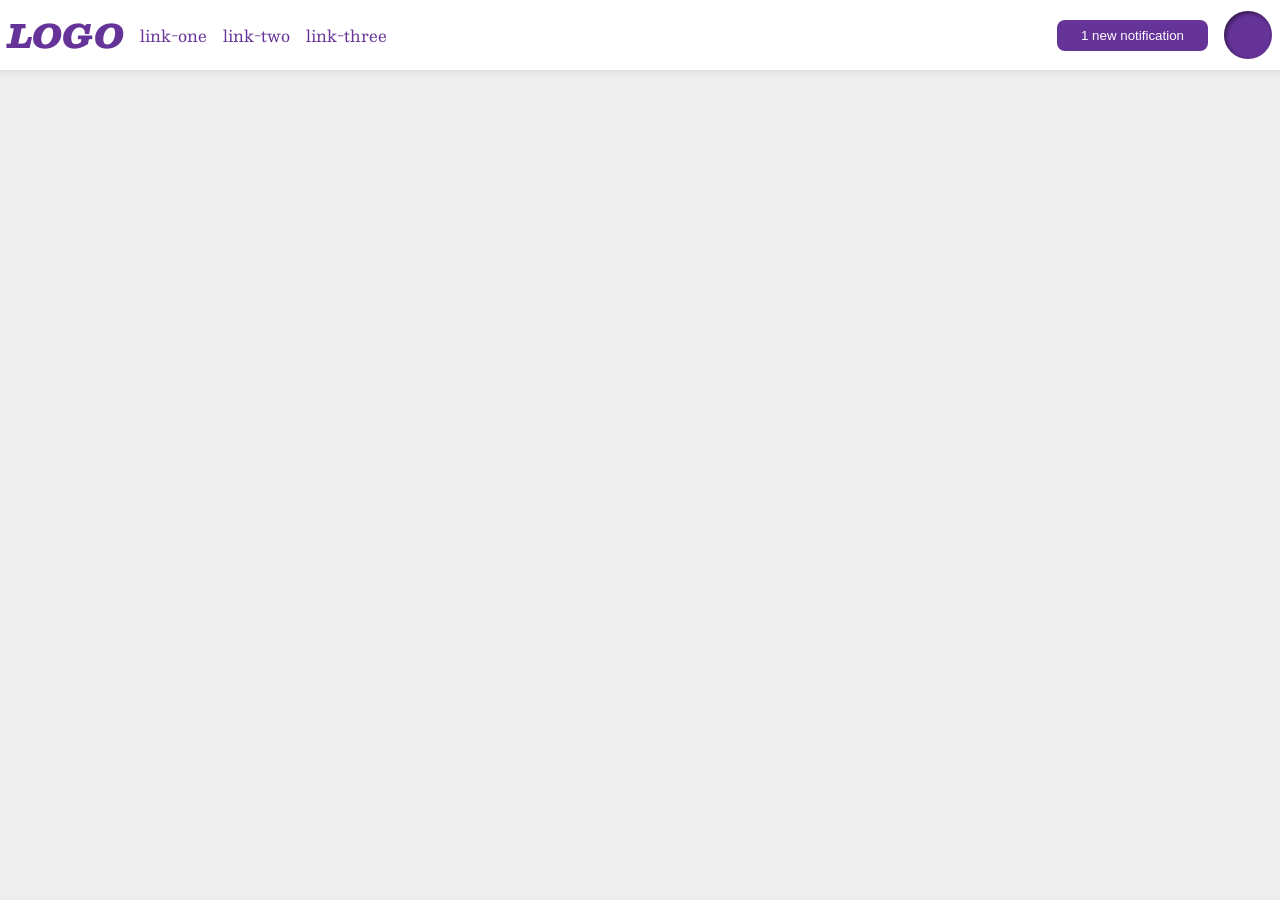
<file: foundations/flex/03-flex-header-2/index.html>
<!DOCTYPE html>
<html lang="en">
  <head>
    <meta charset="UTF-8">
    <meta http-equiv="X-UA-Compatible" content="IE=edge">
    <meta name="viewport" content="width=device-width, initial-scale=1.0">
    <title>Flex Header 2</title>
    <link rel="stylesheet" href="style.css">
  </head>
  <body>
    <div class="header">
      <div class="left-items">
        <div class="logo">
          LOGO
        </div>
        <ul class="links">
          <li><a href="https://google.com">link-one</a></li>
          <li><a href="https://google.com">link-two</a></li>
          <li><a href="https://google.com">link-three</a></li>
        </ul>
      </div>
      <div class="right-items">
        <button class="notifications">
          1 new notification
        </button>
        <div class="profile-image"></div>
      </div>
    </div>
  </body>
</html>
</file>
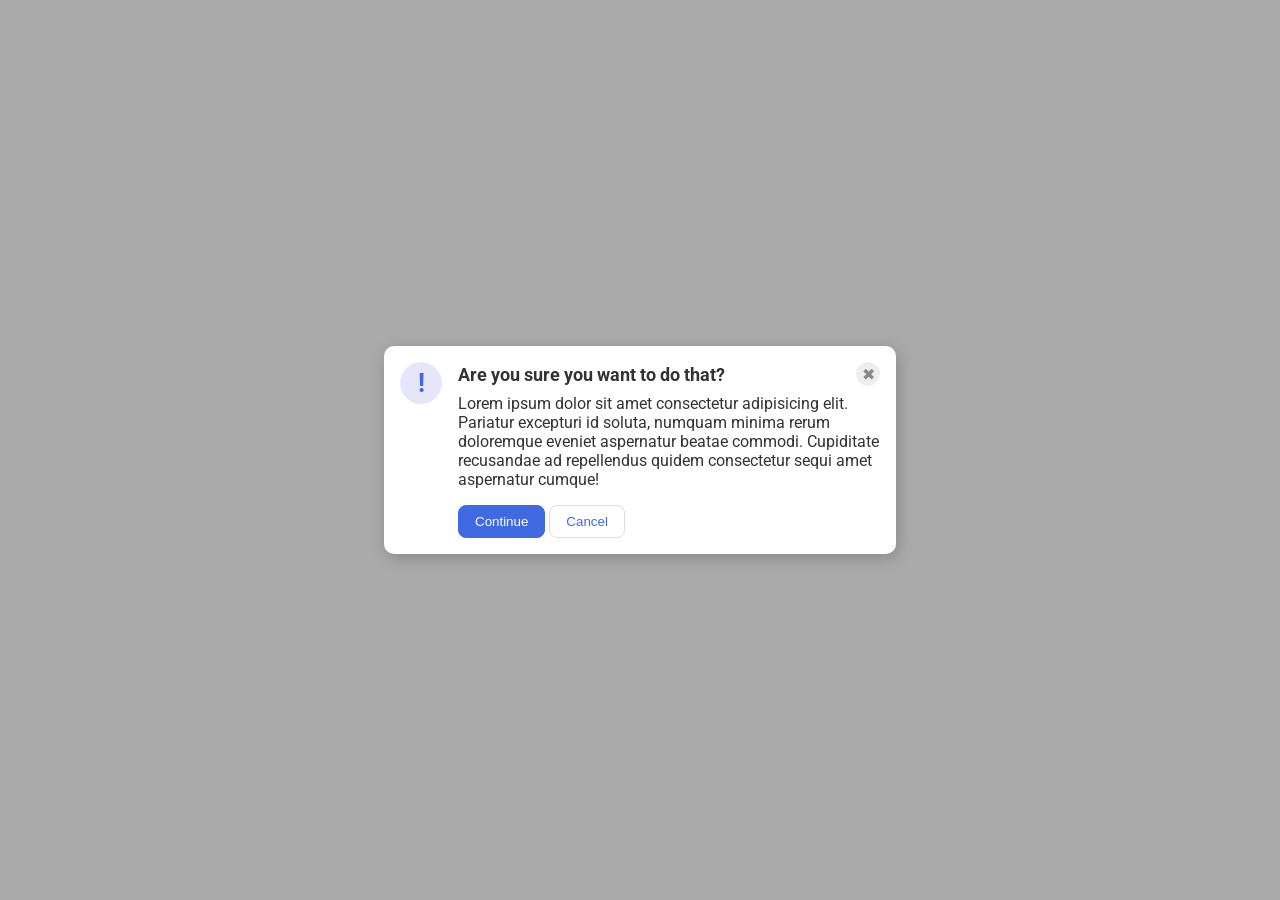
<file: foundations/flex/05-flex-modal/index.html>
<!DOCTYPE html>
<html lang="en">
  <head>
    <meta charset="UTF-8">
    <meta http-equiv="X-UA-Compatible" content="IE=edge">
    <meta name="viewport" content="width=device-width, initial-scale=1.0">
    <link rel="stylesheet" href="style.css">
    <title>Modal</title>
  </head>
  <body>
    <div class="modal">
      <div class="icon">!</div>
      <div class="container">
        <div class="header">
          Are you sure you want to do that?
          <button class="close-button">✖</button>
        </div>
        <div class="text">Lorem ipsum dolor sit amet consectetur adipisicing elit. Pariatur excepturi id soluta, numquam minima rerum doloremque eveniet aspernatur beatae commodi. Cupiditate recusandae ad repellendus quidem consectetur sequi amet aspernatur cumque!</div>
        <button class="continue">Continue</button>
        <button class="cancel">Cancel</button>
      </div>
    </div>
  </body>
</html>
</file>
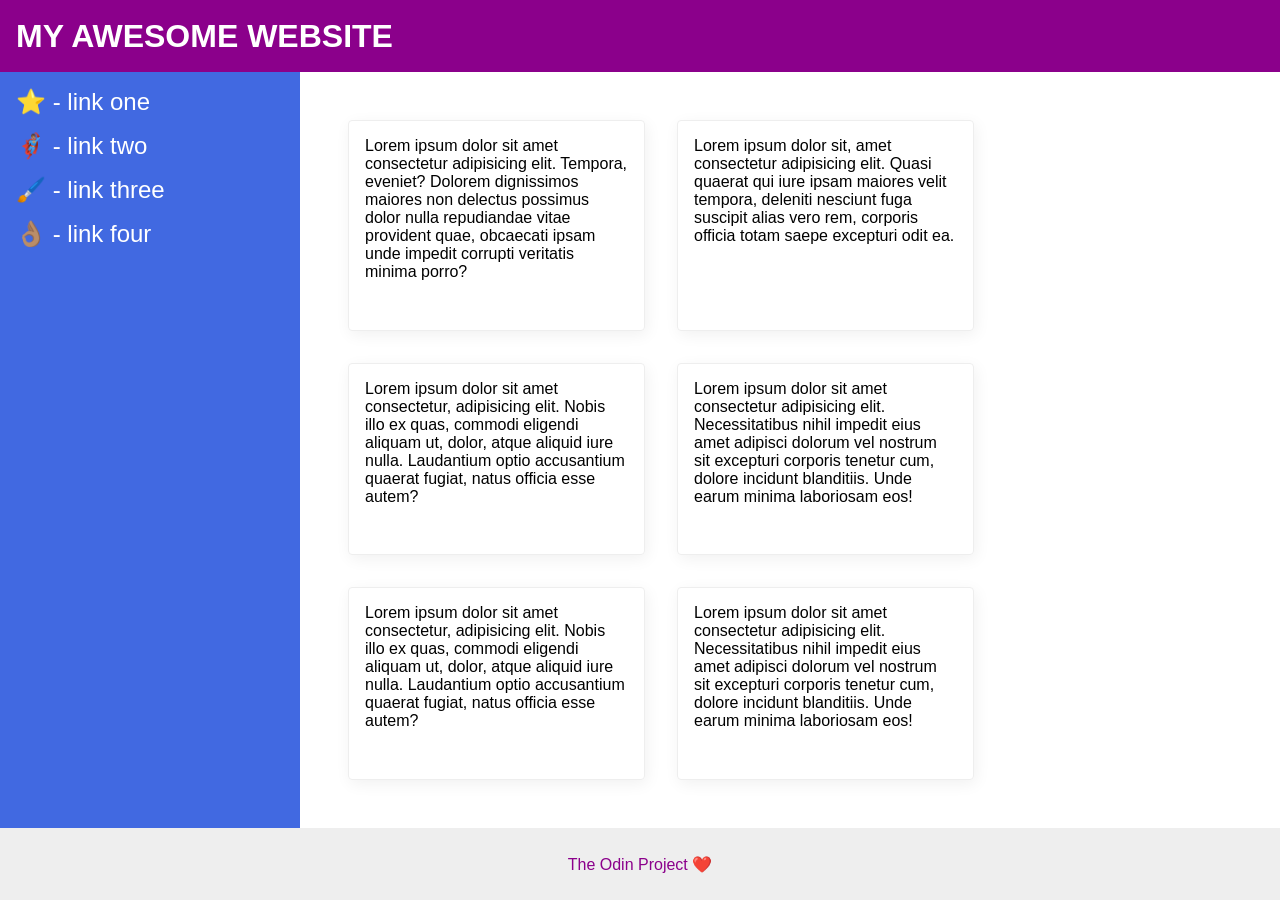
<file: foundations/flex/07-flex-layout-2/index.html>
<!DOCTYPE html>
<html lang="en">
  <head>
    <meta charset="UTF-8">
    <meta http-equiv="X-UA-Compatible" content="IE=edge">
    <meta name="viewport" content="width=device-width, initial-scale=1.0">
    <title>The Holy Grail</title>
    <link rel="stylesheet" href="style.css">
  </head>
  <body>
    <div class="header">MY AWESOME WEBSITE</div>
    
    <div class="content">
      <div class="sidebar">
        <ul>
          <li><a href="#">⭐ - link one</a></li>
          <li><a href="#">🦸🏽‍♂️ - link two</a></li>
          <li><a href="#">🖌️ - link three</a></li>
          <li><a href="#">👌🏽 - link four</a></li>
        </ul>
      </div>

      <div class="card-container">
        <div class="card">Lorem ipsum dolor sit amet consectetur adipisicing elit. Tempora, eveniet? Dolorem dignissimos maiores non delectus possimus dolor nulla repudiandae vitae provident quae, obcaecati ipsam unde impedit corrupti veritatis minima porro?</div>
        <div class="card">Lorem ipsum dolor sit, amet consectetur adipisicing elit. Quasi quaerat qui iure ipsam maiores velit tempora, deleniti nesciunt fuga suscipit alias vero rem, corporis officia totam saepe excepturi odit ea.</div>
        <div class="card">Lorem ipsum dolor sit amet consectetur, adipisicing elit. Nobis illo ex quas, commodi eligendi aliquam ut, dolor, atque aliquid iure nulla. Laudantium optio accusantium quaerat fugiat, natus officia esse autem?</div>
        <div class="card">Lorem ipsum dolor sit amet consectetur adipisicing elit. Necessitatibus nihil impedit eius amet adipisci dolorum vel nostrum sit excepturi corporis tenetur cum, dolore incidunt blanditiis. Unde earum minima laboriosam eos!</div>
        <div class="card">Lorem ipsum dolor sit amet consectetur, adipisicing elit. Nobis illo ex quas, commodi eligendi aliquam ut, dolor, atque aliquid iure nulla. Laudantium optio accusantium quaerat fugiat, natus officia esse autem?</div>
        <div class="card">Lorem ipsum dolor sit amet consectetur adipisicing elit. Necessitatibus nihil impedit eius amet adipisci dolorum vel nostrum sit excepturi corporis tenetur cum, dolore incidunt blanditiis. Unde earum minima laboriosam eos!</div>
        </div>
      </div>

    <div class="footer">The Odin Project ❤️</div>
  </body>
</html>
</file>
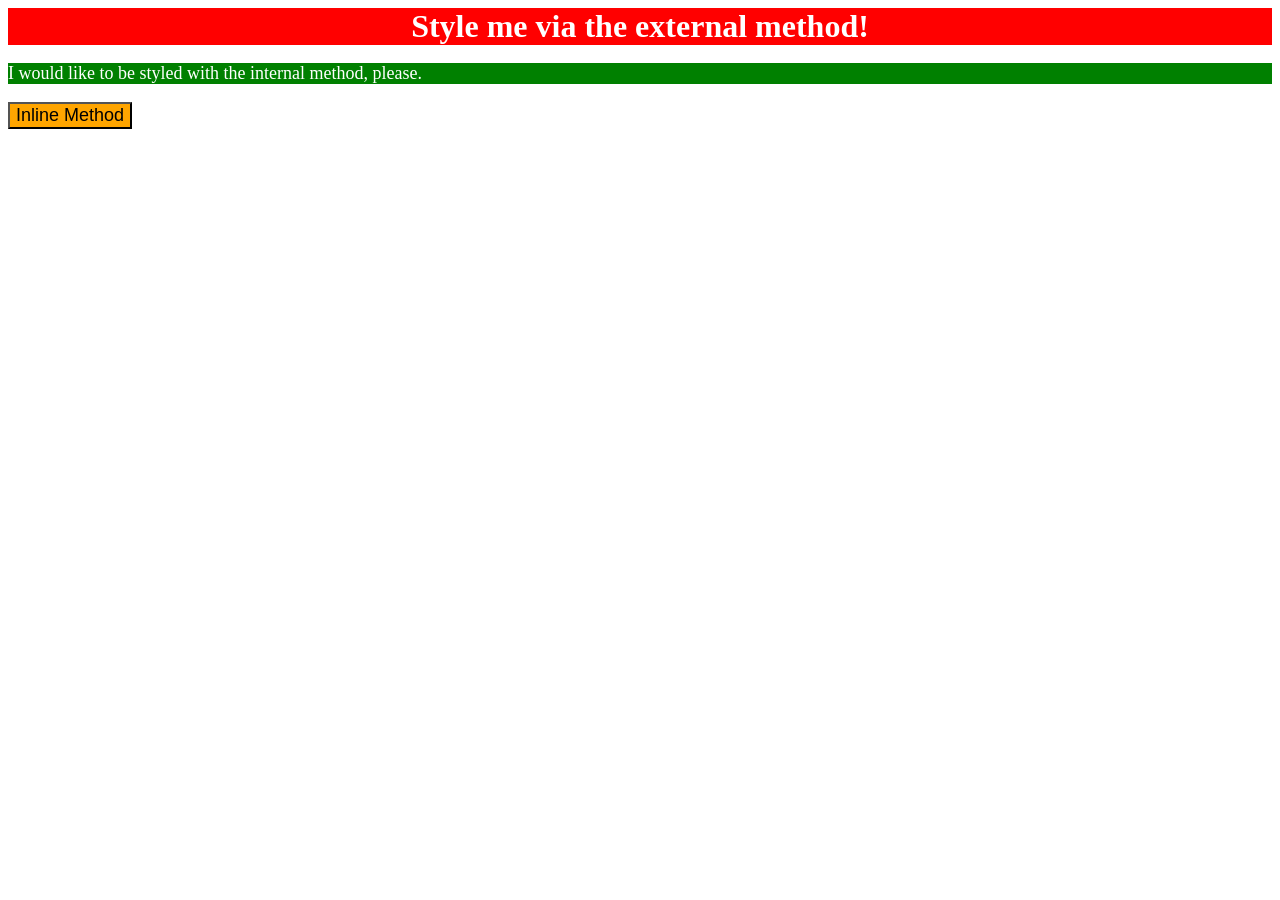
<file: foundations/intro-to-css/01-css-methods/index.html>
<!DOCTYPE html>

<html lang="en">

  <head>
    <link rel="stylesheet" href="./styles.css">
    <meta charset="UTF-8">
    <meta http-equiv="X-UA-Compatible" content="IE=edge">
    <meta name="viewport" content="width=device-width, initial-scale=1.0">
    <style>
      p
      {
        background-color: green;
        color: white;
        font-size: 18px;
      }
    </style>
    <title>Methods for Adding CSS</title>
  </head>

  <body>

    <div>Style me via the external method!</div>
    <p>I would like to be styled with the internal method, please.</p>
    <button style="background-color: orange; font-size: 18px;">Inline Method</button>

  </body>

</html>
</file>
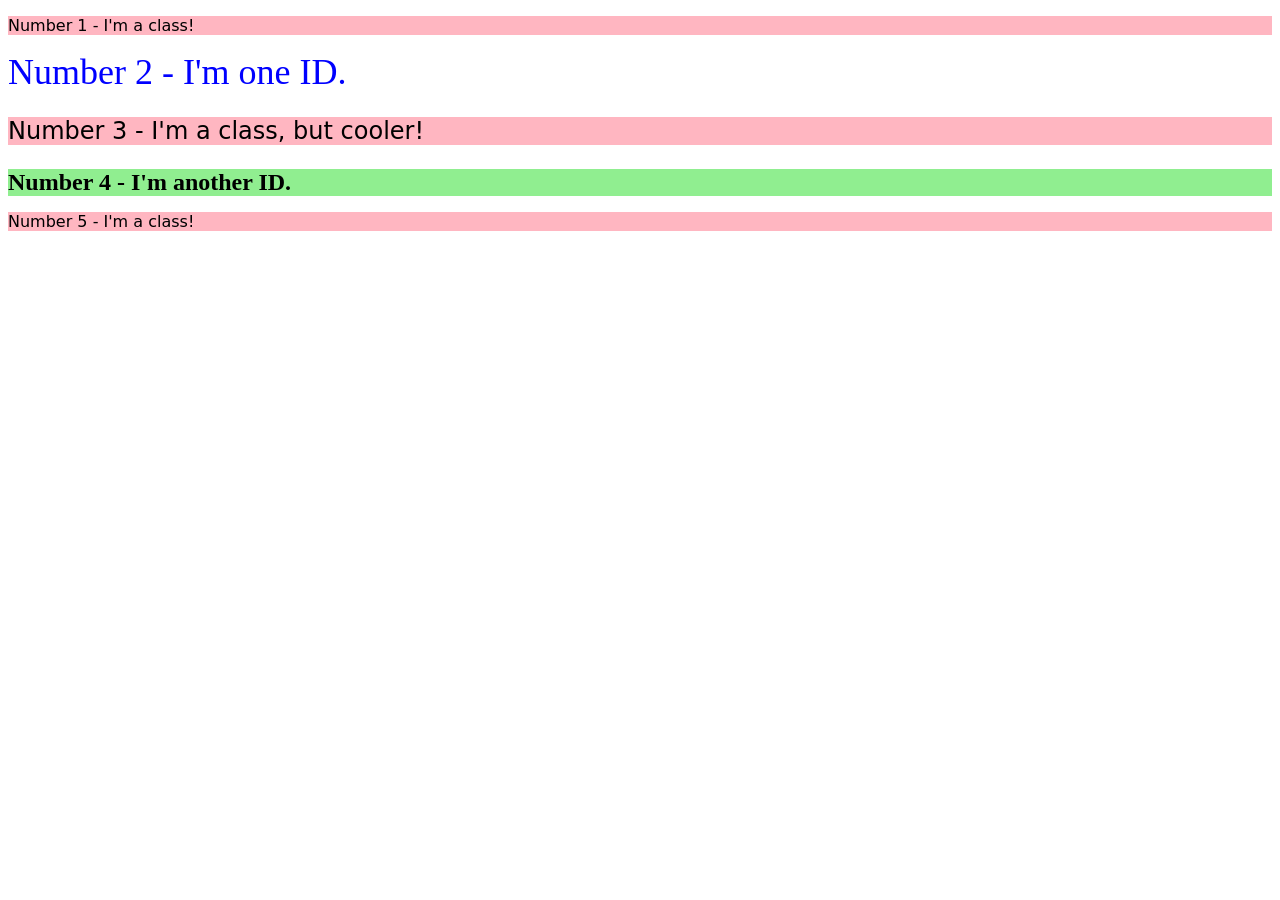
<file: foundations/intro-to-css/02-class-id-selectors/index.html>
<!DOCTYPE html>

<html lang="en">

  <head>
    
    <meta charset="UTF-8">
    <meta http-equiv="X-UA-Compatible" content="IE=edge">
    <meta name="viewport" content="width=device-width, initial-scale=1.0">
    <title>Class and ID Selectors</title>
    <link rel="stylesheet" href="style.css">

  </head>

  <body>

    <p class="odd">Number 1 - I'm a class!</p>
    <div id="second">Number 2 - I'm one ID.</div>
    <p class="odd font-size-24">Number 3 - I'm a class, but cooler!</p>
    <div class="font-size-24" id="fourth">Number 4 - I'm another ID.</div>
    <p class="odd">Number 5 - I'm a class!</p>

  </body>

</html>
</file>
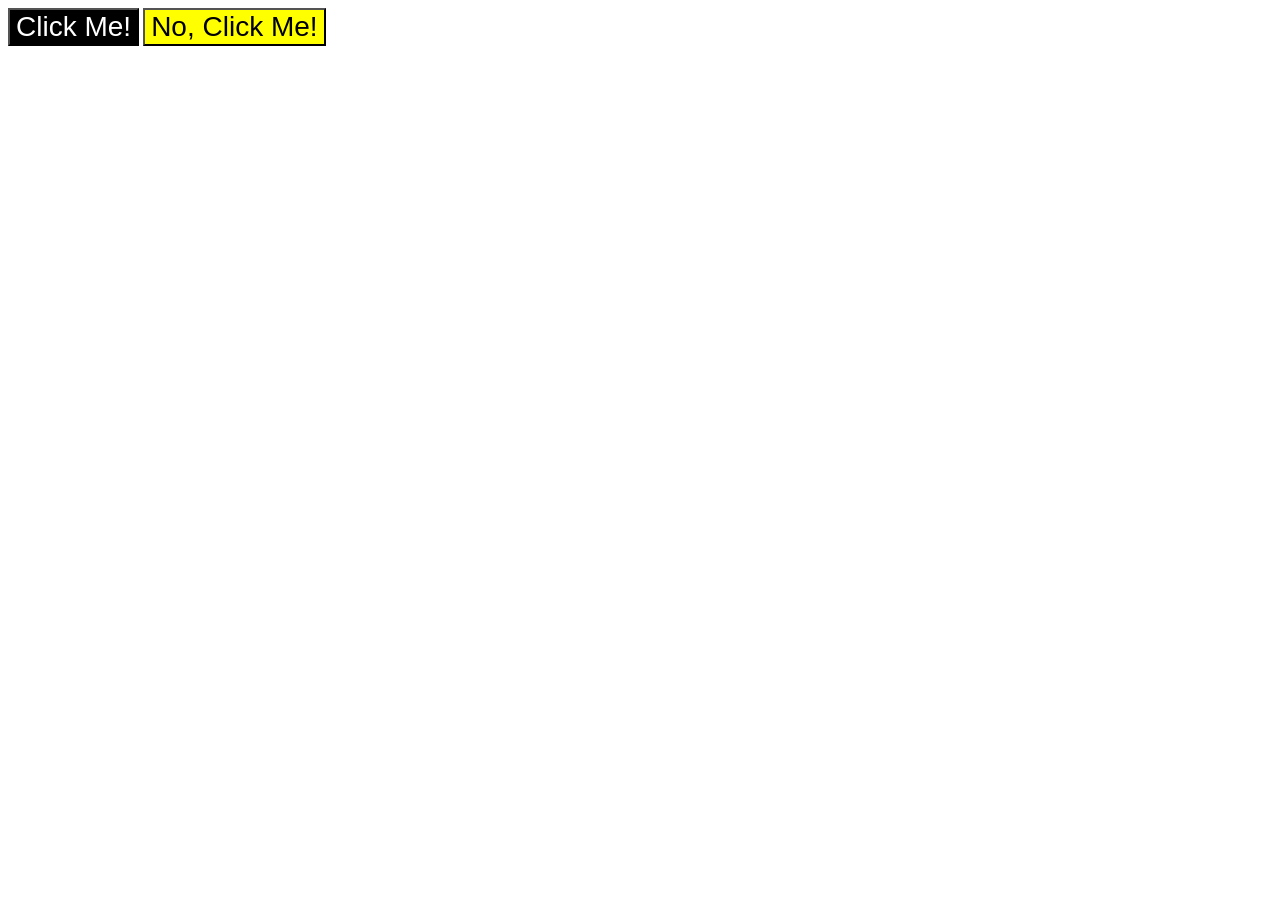
<file: foundations/intro-to-css/03-grouping-selectors/index.html>
<!DOCTYPE html>
<html lang="en">
  <head>
    <meta charset="UTF-8">
    <meta http-equiv="X-UA-Compatible" content="IE=edge">
    <meta name="viewport" content="width=device-width, initial-scale=1.0">
    <title>Grouping Selectors</title>
    <link rel="stylesheet" href="style.css">
  </head>
  <body>
    <button class="first">Click Me!</button>
    <button class="second">No, Click Me!</button>
  </body>
</html>
</file>
<file: foundations/flex/03-flex-header-2/style.css>
/* this is some magical font-importing.  
you'll learn about it later. */
@import url('https://fonts.googleapis.com/css2?family=Besley:ital,wght@0,400;1,900&display=swap');

body {
  margin: 0;
  background: #eee;
  font-family: Besley, serif;
}

.header {
  display: flex;
  align-items: center;
  justify-content: space-between;
  background: white;
  border-bottom: 1px solid #ddd;
  box-shadow: 0 0 8px rgba(0,0,0,.1);
  padding: 0.5rem;
}

.profile-image {
  background: rebeccapurple;
  box-shadow: inset 2px 2px 4px rgba(0,0,0,.5);
  border-radius: 50%;
  width: 48px;
  height: 48px;
}

.logo {
  color: rebeccapurple;
  font-size: 32px;
  font-weight: 900;
  font-style: italic;
}

.left-items, .right-items
{
  display: flex;
  align-items: center;
  gap: 1rem;
}

button {
  border: none;
  border-radius: 8px;
  background: rebeccapurple;
  color: white;
  padding: 8px 24px;
}

a {
  /* this removes the line under our links */
  text-decoration: none;
  color: rebeccapurple;
}

ul {
  display: flex;
  gap: 1rem;
  list-style-type: none;
  margin: 0;
  padding: 0;
}
</file>
<file: foundations/flex/05-flex-modal/style.css>
@import url('https://fonts.googleapis.com/css2?family=Roboto:wght@400;700&display=swap');

html, body {
  height: 100%;
}

body {
  font-family: Roboto, sans-serif;
  margin: 0;
  background: #aaa;
  color: #333;
  /* I'll give you this one for free lol */
  display: flex;
  align-items: center;
  justify-content: center;
}

.modal {
  display: flex;
  background: white;
  width: 480px;
  border-radius: 10px;
  box-shadow: 2px 4px 16px rgba(0,0,0,.2);
  padding: 16px;
  gap: 16px;
}

.icon {
  color: royalblue;
  font-size: 26px;
  font-weight: 700;
  background: lavender;
  width: 42px;
  height: 42px;
  border-radius: 50%;
  display: flex;
  align-items: center;
  justify-content: center;
  flex-shrink: 0;
}

.close-button {
  background: #eee;
  border-radius: 50%;
  color: #888;
  font-weight: 400;
  font-size: 16px;
  height: 24px;
  width: 24px;
  display: flex;
  align-items: center;
  justify-content: center;
  border: 1px solid #eee;
  padding: 0;
}

.header
{
  display: flex;
  justify-content: space-between;
  align-items: center;
  font-size: 18px;
  font-weight: bold;
  margin-bottom: 8px;
}

.text
{
  margin-bottom: 16px;
}

button {
  cursor: pointer;
  padding: 8px 16px;
  border-radius: 8px;
}

button.continue {
  background: royalblue;
  border: 1px solid royalblue;
  color: white;
}

button.cancel {
  background: white;
  border: 1px solid #ddd;
  color: royalblue;
}
</file>
<file: foundations/flex/07-flex-layout-2/style.css>
body {
  display: flex;
  flex-direction: column;
  font-family: -apple-system, BlinkMacSystemFont, 'Segoe UI', Roboto, Oxygen, Ubuntu, Cantarell, 'Open Sans', 'Helvetica Neue', sans-serif;
  margin: 0;
  min-height: 100vh;
}

.header {
  display: flex;
  align-items: center;
  height: 72px;
  background: darkmagenta;
  color: white;
  font-size: 32px;
  font-weight: 900;
  padding-left: 16px;
}

.content {
  display: flex;
  flex: 1;
}

.sidebar {
  width: 300px;
  background: royalblue;
  box-sizing: border-box;
  flex-shrink: 0;
  padding: 16px;
}

ul {
  list-style: none;
  margin: 0;
  padding: 0;
}

li {
  margin-bottom: 16px;
}

a {
  font-size: 24px;
  color: #ffffff;
  text-decoration: none;
}

.card-container {
  display: flex;
  flex-wrap: wrap;
  gap: 32px;
  padding: 48px;
}

.card {
  box-sizing: border-box;
  width: 297px;
  border: 1px solid #eee;
  box-shadow: 2px 4px 16px rgba(0,0,0,.06);
  border-radius: 4px;
  padding: 16px;
}

.footer {
  display: flex;
  justify-content: center;
  align-items: center;
  height: 72px;
  background: #eee;
  color: darkmagenta;
}
</file>
<file: foundations/intro-to-css/01-css-methods/styles.css>
div
{
    background-color: red;
    color: white;
    font-size: 32px;
    text-align: center;
    font-weight: bold;
}
</file>
<file: foundations/intro-to-css/02-class-id-selectors/style.css>
/* Add CSS Styling */

.odd
{
    background-color: rgb(255, 182, 193);
    font-family: Verdana, "DejaVu Sans", sans-serif;
}

#second
{
    color: rgb(0, 0, 255);
    font-size: 36px;
}

.font-size-24
{
    font-size: 24px;
}

#fourth
{
    background-color: rgb(144, 238, 144);
    font-weight: bold;
}
</file>
<file: foundations/intro-to-css/03-grouping-selectors/style.css>
/* Add CSS Styling */

.first
{
    background-color: #000000;
    color: #ffffff;
}

.second
{
    background-color: #ffff00;
}

.first, .second
{
    font-size: 28px;
    font-family: Helvetica, "Time New Roman", sans-serif;
}
</file>
